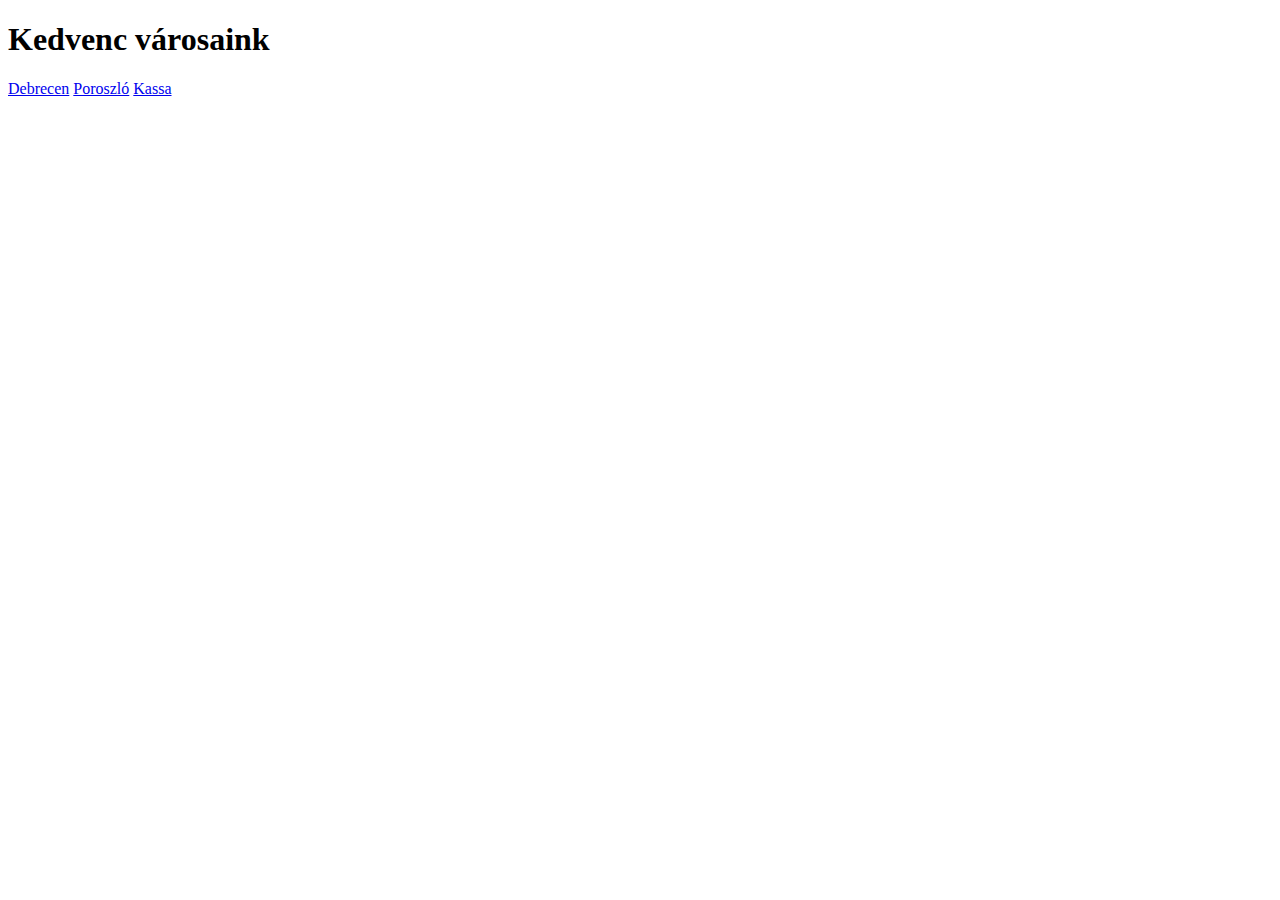
<file: index.html>
<!DOCTYPE html>
<html lang="hu">
<head>
    <meta charset="UTF-8">
    <meta name="viewport" content="width=device-width, initial-scale=1.0">
    
    <title>Kedvenc városaink</title>
</head>
<body>
    <h1>Kedvenc városaink</h1>
    <a href="debrecen.html">Debrecen</a>
    <a href="poroszlo.html">Poroszló</a>
    <a href="#">Kassa</a>
</body>
</html>
</file>
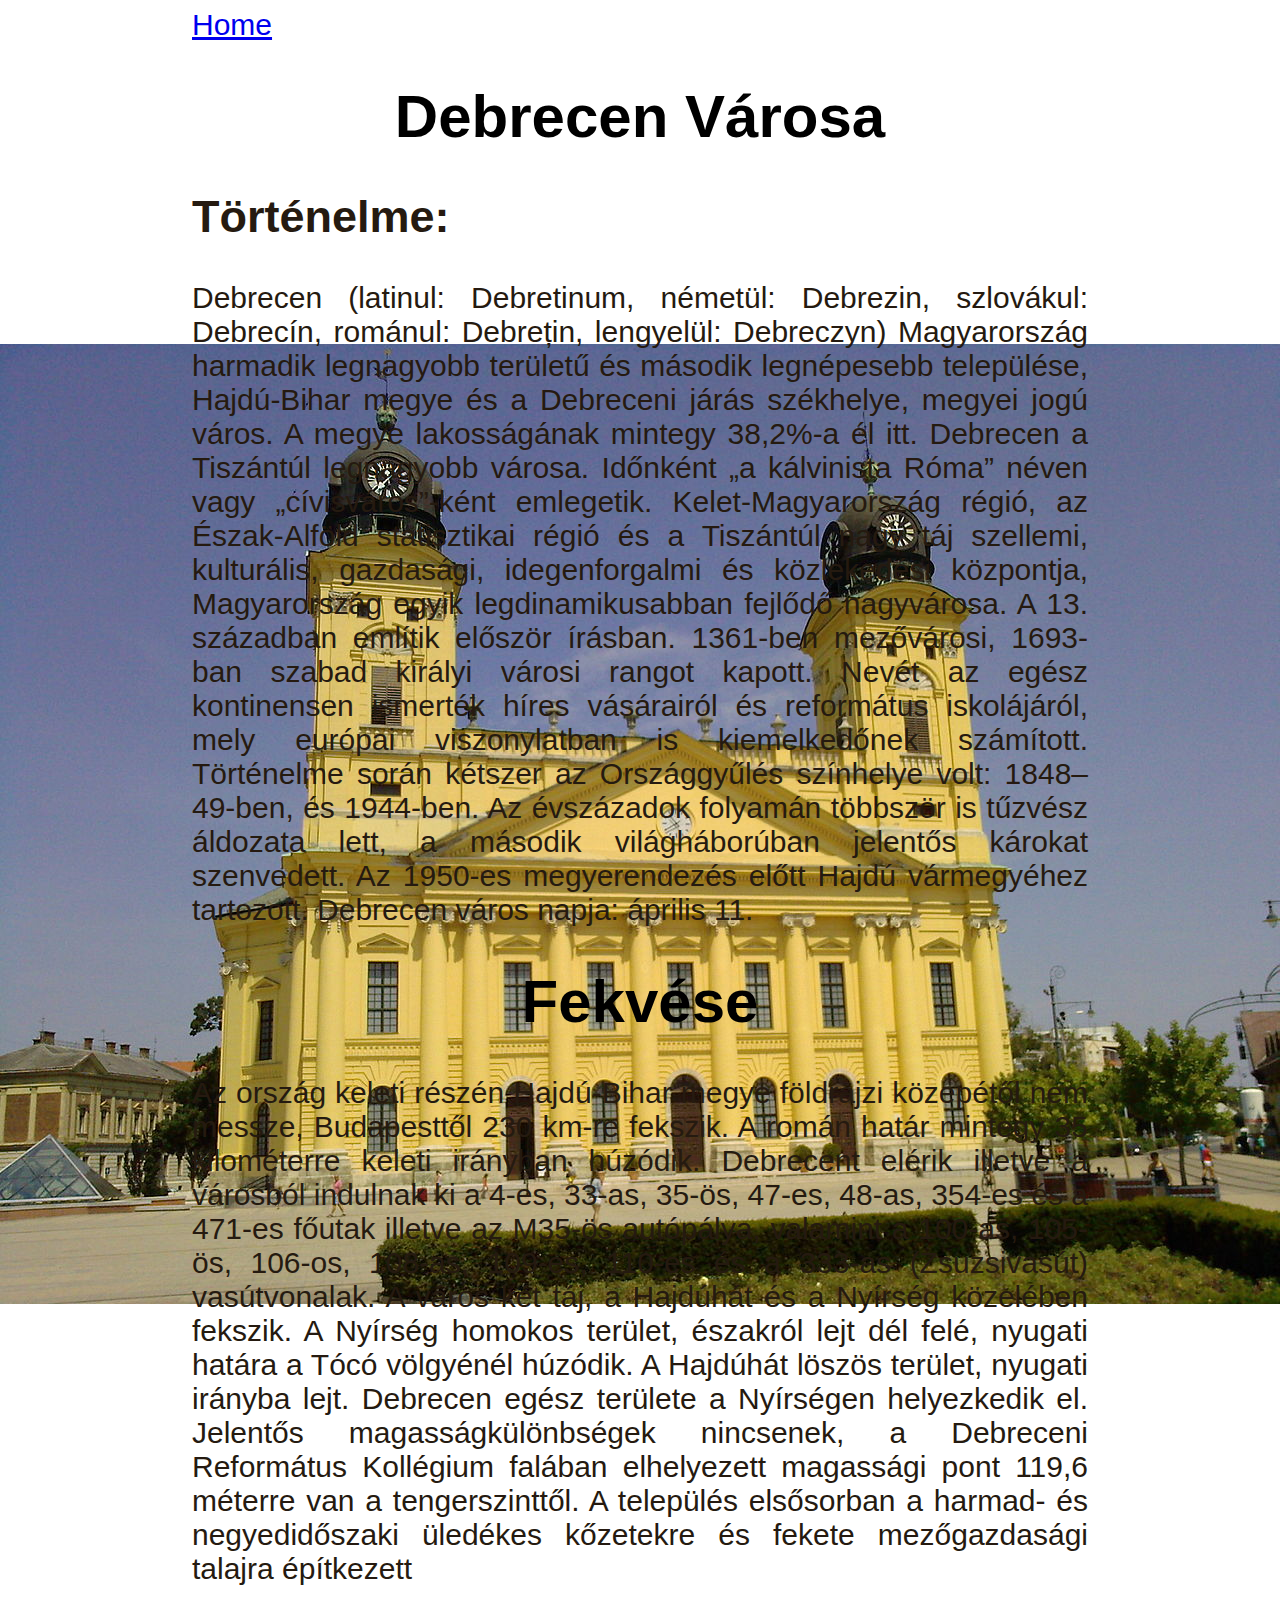
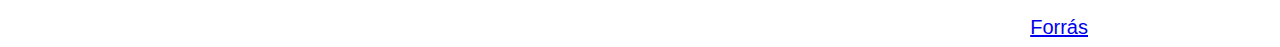
<file: debrecen.html>
<!DOCTYPE html>
<html lang="en">
<head>
    <meta charset="UTF-8">
    <meta http-equiv="X-UA-Compatible" content="IE=edge">
    <meta name="viewport" content="width=device-width, initial-scale=1.0">
    <link rel="stylesheet" href="./debrecen.css">
    <title>Debrecen</title>
</head>
<body class="tartalom">
    <!-- home hivatkozás -->
    <a class="forma" href="index.html">Home</a>
    <h1>Debrecen Városa</h1>
<!-- első  szöveg -->
    <h2>Történelme:</h2>
    <p>Debrecen (latinul: Debretinum, németül: Debrezin, szlovákul: Debrecín, románul: Debrețin, lengyelül: Debreczyn) Magyarország harmadik legnagyobb területű és második legnépesebb települése, Hajdú-Bihar megye és a Debreceni járás székhelye, megyei jogú város. A megye lakosságának mintegy 38,2%-a él itt. Debrecen a Tiszántúl legnagyobb városa. Időnként „a kálvinista Róma” néven vagy „cívisváros”-ként emlegetik. Kelet-Magyarország régió, az Észak-Alföld statisztikai régió és a Tiszántúl nagy táj szellemi, kulturális, gazdasági, idegenforgalmi és közlekedési központja, Magyarország egyik legdinamikusabban fejlődő nagyvárosa.
    A 13. században említik először írásban. 1361-ben mezővárosi, 1693-ban szabad királyi városi rangot kapott. Nevét az egész kontinensen ismerték híres vásárairól és református iskolájáról, mely európai viszonylatban is kiemelkedőnek számított. Történelme során kétszer az Országgyűlés színhelye volt: 1848–49-ben, és 1944-ben. Az évszázadok folyamán többször is tűzvész áldozata lett, a második világháborúban jelentős károkat szenvedett. Az 1950-es megyerendezés előtt Hajdú vármegyéhez tartozott. Debrecen város napja: április 11.</p>
    <h1>Fekvése</h1>
    
 <!-- másdoik szöveg -->
    
    <p>Az ország keleti részén Hajdú-Bihar megye földrajzi közepétől nem messze, Budapesttől 230 km-re fekszik. A román határ mintegy 35 kilométerre keleti irányban húzódik. Debrecent elérik illetve a városból indulnak ki a 4-es, 33-as, 35-ös, 47-es, 48-as, 354-es és a 471-es főutak illetve az M35-ös autópálya, valamint a 100-as, 105-ös, 106-os, 108-as, 109-es, 110-es és a 333-as (Zsuzsivasút) vasútvonalak.

        A város két táj, a Hajdúhát és a Nyírség közelében fekszik. A Nyírség homokos terület, északról lejt dél felé, nyugati határa a Tócó völgyénél húzódik. A Hajdúhát löszös terület, nyugati irányba lejt. Debrecen egész területe a Nyírségen helyezkedik el. Jelentős magasságkülönbségek nincsenek, a Debreceni Református Kollégium falában elhelyezett magassági pont 119,6 méterre van a tengerszinttől.
        
        A település elsősorban a harmad- és negyedidőszaki üledékes kőzetekre és fekete mezőgazdasági talajra építkezett</p>

<!--  forrás is -->

        <footer><a href="https://hu.wikipedia.org/wiki/Debrecen">Forrás</a></footer>

    </body>
</html>
</file>
<file: debrecen.css>
body{
    /*kép háttérnek*/
    background-image: url("/images/Debrecen.jpg");
    background-repeat: no-repeat;
    position:relative;
    background-position:center;
    
    
    margin-left:15%;
    
    margin-right:15%;
   
    height: auto;
    
}
h1{
    text-align: center;
    color: black;
}
.tartalom{
    text-align: justify;
    font-size: 30px;
    font-family: Verdana, Geneva, Tahoma, sans-serif;
    color:rgb(37, 26, 16);
}
footer{
    text-align: right;
    font-size:20px;
    font-family: Verdana, Geneva, Tahoma, sans-serif;
    
}
</file>
